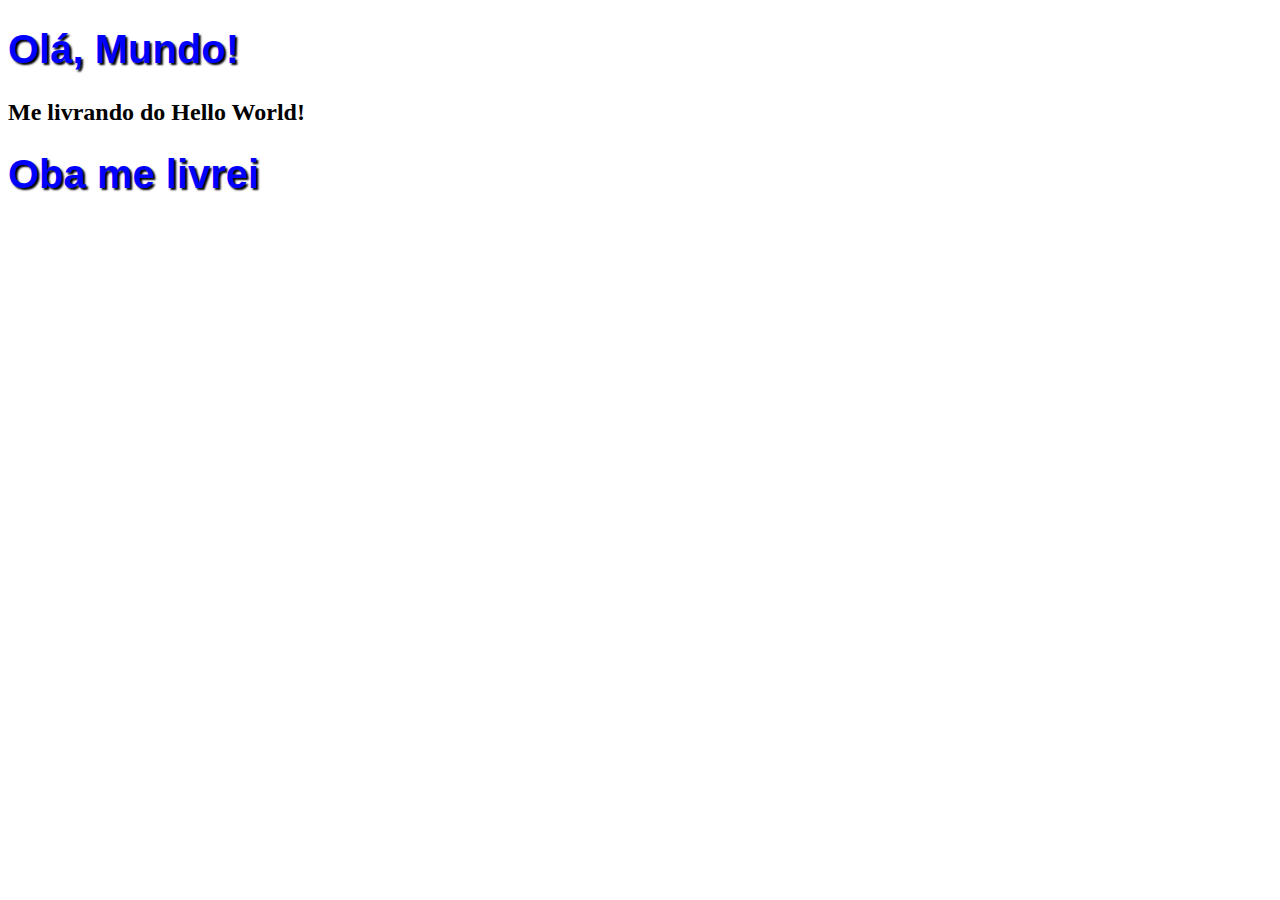
<file: Ola-Mundo.html>
<!DOCTYPE html>
<html lang="pt-br">
<head>
	<meta charset="UTF-8">
	<title>Curso de HTML 5</title>
	<style>
	h1{
		font-family: Arial;
		font-size: 30pt;
		color: blue;
		text-shadow: 2px 2px 2px black;
	}
	</style>
</head>
<body>
	<h1>Olá, Mundo!</h1>
	<h2>Me livrando do Hello World!</h2>
	<h1>Oba me livrei</h1>
</body>

</html>
</file>
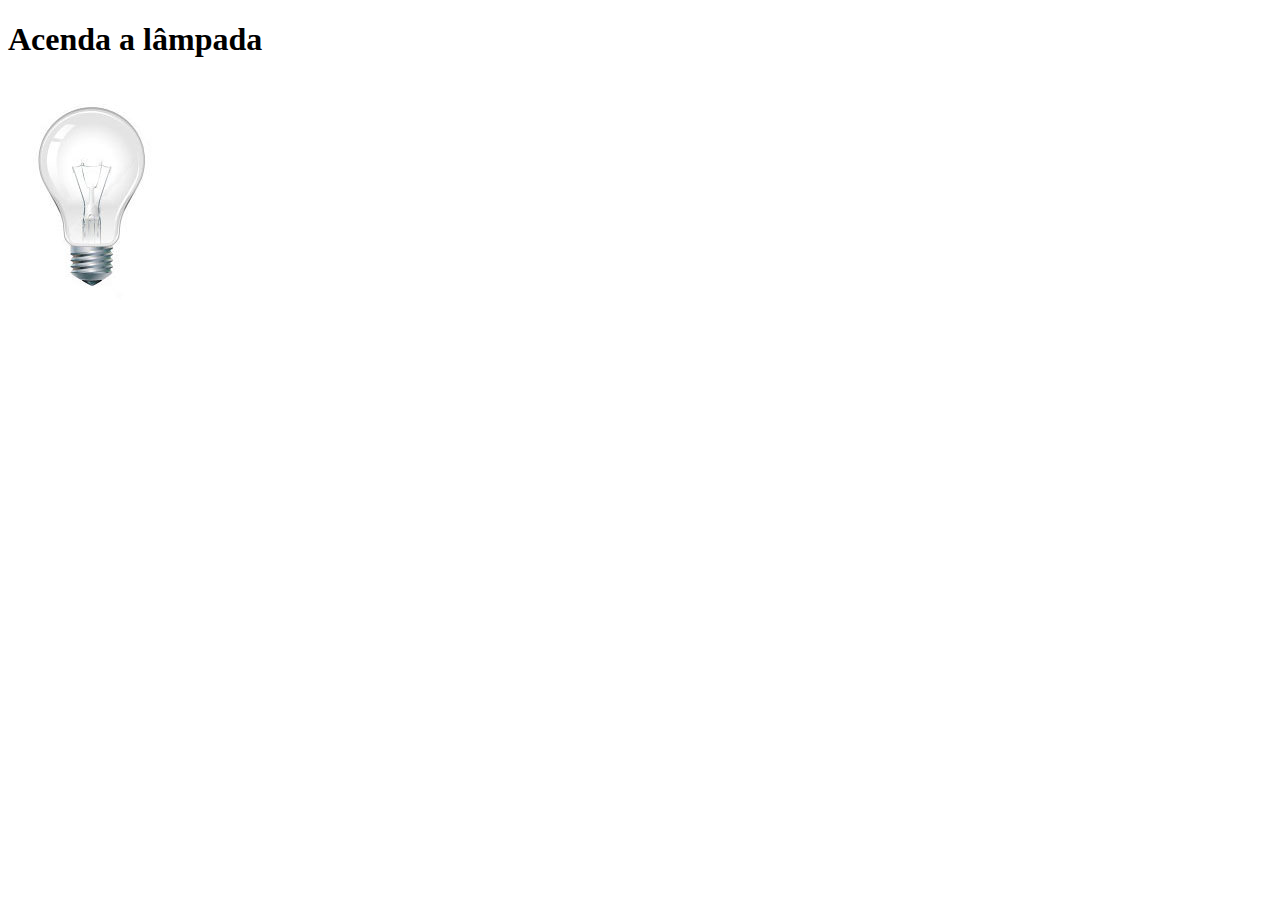
<file: HTML/projeto-glass-html5/testando javascript 2.html>
<!DOCTYPE html>
<html>
<head>
	<title> Teste JavaScript 2</title>
	<meta charset="UTF-8">
	<script>
		function acendeLampada() {
			document.getElementById("luz").src="_imagens/lampada-acesa.jpg";
		}
		function apagaLampada(){
			document.getElementById("luz").src="_imagens/lampada-apagada.jpg";
		}
		function quebraLampada(){
			document.getElementById("luz").src="_imagens/lampada-quebrada.jpg";
		}
	</script>
</head>

<body>
	<h1>Acenda a lâmpada</h1>
	<img src="_imagens/lampada-apagada.jpg" id="luz" onmousemove="acendeLampada()" onmouseout="apagaLampada()" onclick="quebraLampada()" />

</body>
</html>
</file>
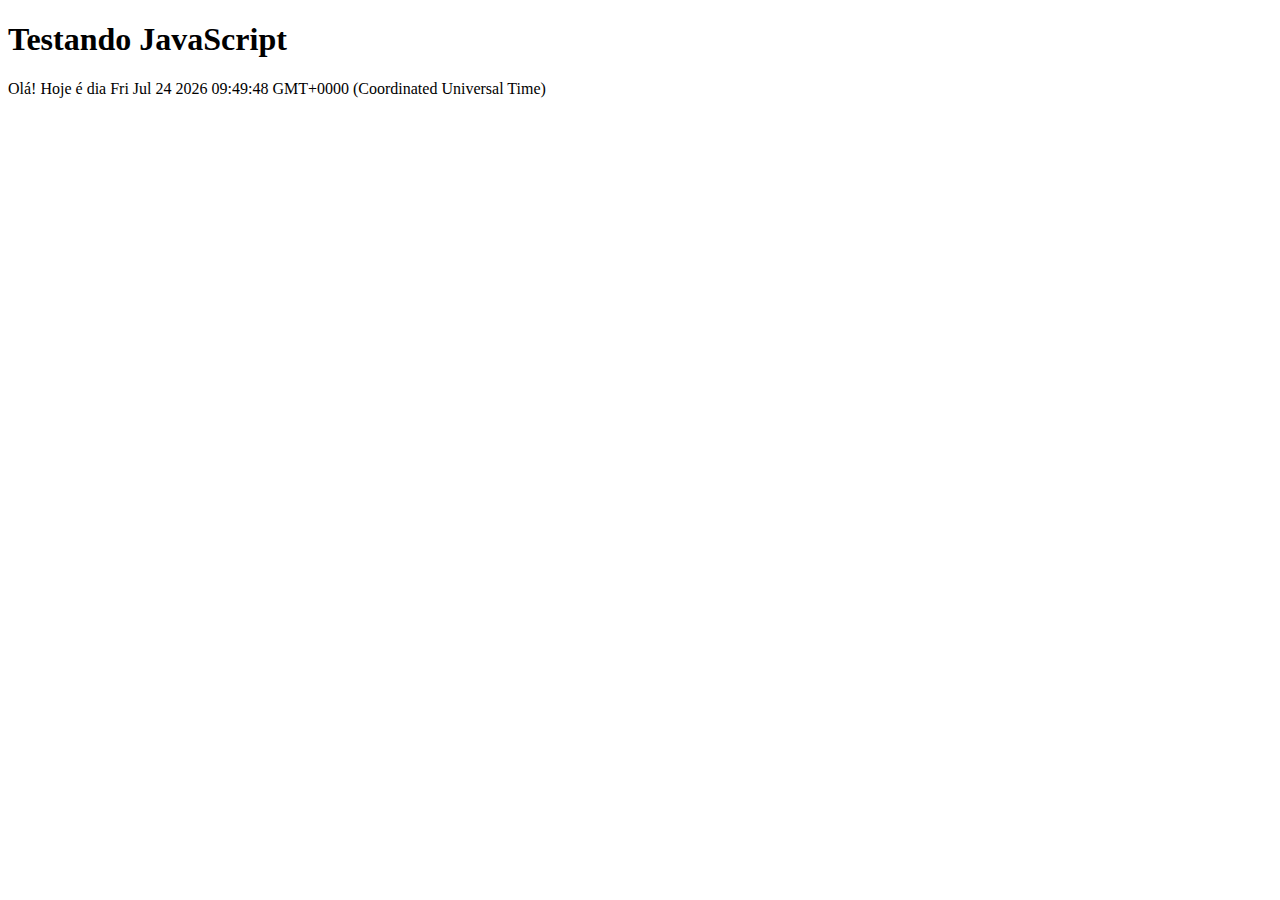
<file: HTML/projeto-glass-html5/Testando JavaScript.html>
<!DOCTYPE html>
<html lang="pt-br">


<head>
	<title> Teste JavaScript</title>
	<meta charset="utf-8">
</head>


<body>

<h1>Testando JavaScript</h1>
<script>
	document.write("Olá! Hoje é dia " + Date());
</script>

</body>
</html>
</file>
